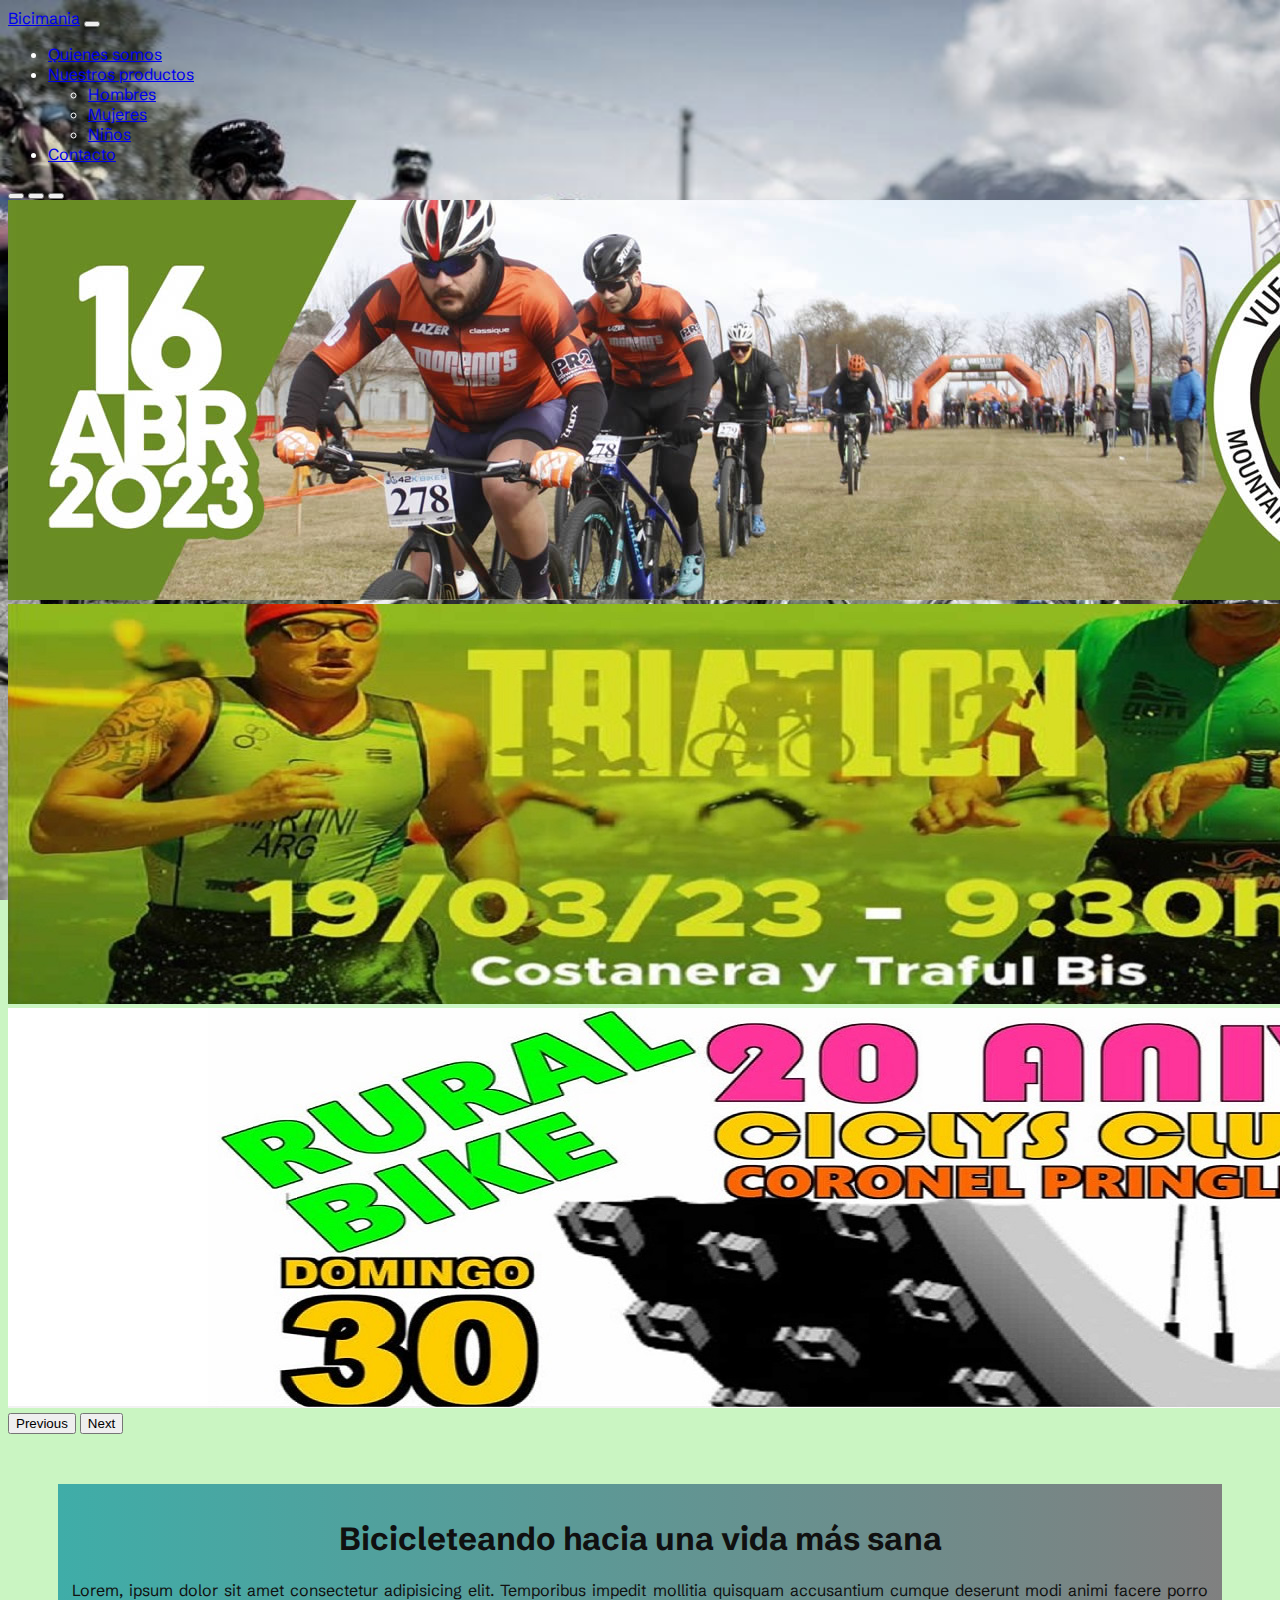
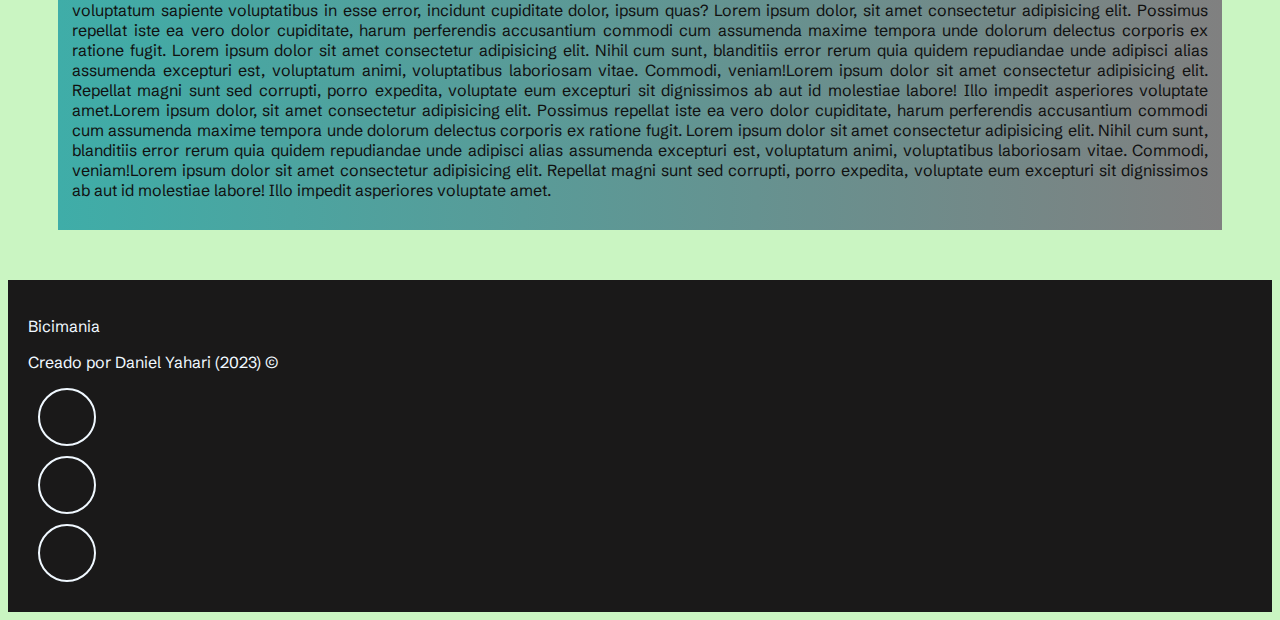
<file: index.html>
<!DOCTYPE html>
<html lang="en">
<head>
    <meta charset="UTF-8">
    <meta http-equiv="X-UA-Compatible" content="IE=edge">
    <meta name="viewport" content="width=device-width, initial-scale=1.0">
    <title>Bicimania</title>
    <!-- bootstrap -->
    <link href="https://cdn.jsdelivr.net/npm/bootstrap@5.3.0-alpha3/dist/css/bootstrap.min.css" rel="stylesheet" integrity="sha384-KK94CHFLLe+nY2dmCWGMq91rCGa5gtU4mk92HdvYe+M/SXH301p5ILy+dN9+nJOZ" crossorigin="anonymous">
    <link rel="stylesheet" type="text/css" href="style.css"/>
    <!-- line awesome -->
    <link rel="stylesheet" href="https://maxst.icons8.com/vue-static/landings/line-awesome/line-awesome/1.3.0/css/line-awesome.min.css">
    <!-- CSS -->
    <link rel="stylesheet" type="text/css" href="style.css"/>
    <!-- favicon -->
    <link rel="shortcut icon" href="/Imagenes/icono.png" type="image/x-icon">
    <!-- fonts -->
    <link rel="preconnect" href="https://fonts.googleapis.com">
    <link rel="preconnect" href="https://fonts.gstatic.com" crossorigin>
    <link href="https://fonts.googleapis.com/css2?family=Schibsted+Grotesk&display=swap" rel="stylesheet">
</head>
<body>
    <nav class="navbar navbar-expand-md bg-primary" data-bs-theme="dark">
        <div class="container-fluid">
          <a class="navbar-brand" href="/index.html">Bicimania</a>
          <button class="navbar-toggler" type="button" data-bs-toggle="collapse" data-bs-target="#navbarTogglerDemo02" aria-controls="navbarTogglerDemo02" aria-expanded="false" aria-label="Toggle navigation">
            <span class="navbar-toggler-icon"></span>
          </button>
          <div class="collapse navbar-collapse" id="navbarTogglerDemo02">
            <ul class="navbar-nav me-auto mb-2 mb-lg-0">
              <li class="nav-item">
                <a class="nav-link" href="/quienessomos.html">Quienes somos</a>
              </li>
              <li class="nav-item dropdown">
                <a class="nav-link dropdown-toggle" href="#" role="button" data-bs-toggle="dropdown" aria-expanded="false">
                  Nuestros productos
                </a>
                <ul class="dropdown-menu">
                  <li><a class="dropdown-item" href="/hombres.html">Hombres</a></li>
                  <li><a class="dropdown-item" href="/mujeres.html">Mujeres</a></li>
                  <li><a class="dropdown-item" href="/ninos.html">Niños</a></li>
                </ul>
              </li>
              <li class="nav-item">
                <a class="nav-link" href="/contacto.html">Contacto</a>
              </li>
            </ul>
            <div class="d-flex flex-wrap me-2">
              <a href="#" target="_blank" rel="noopener noreferrer"><i class="lab la-twitter"></i></a>
              <a href="#" target="_blank" rel="noopener noreferrer"><i class="lab la-facebook"></i></a>
              <a href="#" target="_blank" rel="noopener noreferrer"><i class="lab la-instagram"></i></a>
            </div>
            </div>
          </div>
          </div>
        <nav class="navbar bg-primary" data-bs-theme="dark">
            <!-- Navbar content -->
          </nav>
    </nav>
    <!-- Hero slider -->
      <div id="carouselExampleIndicators" class="carousel slide">
        <div class="carousel-indicators">
          <button type="button" data-bs-target="#carouselExampleIndicators" data-bs-slide-to="0" class="active" aria-current="true" aria-label="Slide 1"></button>
          <button type="button" data-bs-target="#carouselExampleIndicators" data-bs-slide-to="1" aria-label="Slide 2"></button>
          <button type="button" data-bs-target="#carouselExampleIndicators" data-bs-slide-to="2" aria-label="Slide 3"></button>
        </div>
        <div class="carousel-inner">
          <div class="carousel-item active">
            <a href="http://tandilbtt.com.ar/bosques-tandil/index.htm" target="_blank" rel="noopener noreferrer">
            <img src="/Imagenes/carrera.jpg" class="d-block w-100" alt="Carrera Tandil">
            </a>
          </div>
          <div class="carousel-item">
            <a href="http://www.codigoaventura.com.ar/carreras/MH_triatlon_sprint/ficha_tecnica.htm" target="_blank" rel="noopener noreferrer">
            <img src="/Imagenes/carrera2.jpg" class="d-block w-100" alt="Carrera Monte Hermoso">
             </a>
          </div>
          <div class="carousel-item">
            <a href="http://www.codigoaventura.com.ar/carreras/ciclys_rural-bike-cnel-pringles/ficha_tecnica.htm" target="_blank" rel="noopener noreferrer">
            <img src="/Imagenes/carrera3.jpg" class="d-block w-100" alt="Carrera Coronel Pringles">
            </a>
          </div>
        </div>
        <button class="carousel-control-prev" type="button" data-bs-target="#carouselExampleIndicators" data-bs-slide="prev">
          <span class="carousel-control-prev-icon" aria-hidden="true"></span>
          <span class="visually-hidden">Previous</span>
        </button>
        <button class="carousel-control-next" type="button" data-bs-target="#carouselExampleIndicators" data-bs-slide="next">
          <span class="carousel-control-next-icon" aria-hidden="true"></span>
          <span class="visually-hidden">Next</span>
        </button>
      </div>

      <!-- articulo -->
      <section class="container-sm" id="fondo">
        <article id="info1">
          <h1>Bicicleteando hacia una vida más sana</h1>
          <p> Lorem, ipsum dolor sit amet consectetur adipisicing elit. Temporibus impedit mollitia quisquam accusantium cumque deserunt modi animi facere porro voluptatum sapiente voluptatibus in esse error, incidunt cupiditate dolor, ipsum quas? Lorem ipsum dolor, sit amet consectetur adipisicing elit. Possimus repellat iste ea vero dolor cupiditate, harum perferendis accusantium commodi cum assumenda maxime tempora unde dolorum delectus corporis ex ratione fugit. Lorem ipsum dolor sit amet consectetur adipisicing elit. Nihil cum sunt, blanditiis error rerum quia quidem repudiandae unde adipisci alias assumenda excepturi est, voluptatum animi, voluptatibus laboriosam vitae. Commodi, veniam!Lorem ipsum dolor sit amet consectetur adipisicing elit. Repellat magni sunt sed corrupti, porro expedita, voluptate eum excepturi sit dignissimos ab aut id molestiae labore! Illo impedit asperiores voluptate amet.Lorem ipsum dolor, sit amet consectetur adipisicing elit. Possimus repellat iste ea vero dolor cupiditate, harum perferendis accusantium commodi cum assumenda maxime tempora unde dolorum delectus corporis ex ratione fugit. Lorem ipsum dolor sit amet consectetur adipisicing elit. Nihil cum sunt, blanditiis error rerum quia quidem repudiandae unde adipisci alias assumenda excepturi est, voluptatum animi, voluptatibus laboriosam vitae. Commodi, veniam!Lorem ipsum dolor sit amet consectetur adipisicing elit. Repellat magni sunt sed corrupti, porro expedita, voluptate eum excepturi sit dignissimos ab aut id molestiae labore! Illo impedit asperiores voluptate amet.</p>
        </article>
      </section>

      <!-- footer -->
      <footer id="black" class="d-flex flex-column align-items-center justify-content-center">
        <p>Bicimania</p>
        <p>Creado por Daniel Yahari (2023) &#169;</p>
        <div class="d-flex flex-wrap">
        <a href="#" target="_blank" rel="noopener noreferrer"><i class="lab la-twitter"></i></a>
        <a href="#" target="_blank" rel="noopener noreferrer"><i class="lab la-facebook"></i></a>
        <a href="#" target="_blank" rel="noopener noreferrer"><i class="lab la-instagram"></i></a>
        </div>
      </footer>
      <script src="https://cdn.jsdelivr.net/npm/bootstrap@5.3.0-alpha3/dist/js/bootstrap.bundle.min.js" integrity="sha384-ENjdO4Dr2bkBIFxQpeoTz1HIcje39Wm4jDKdf19U8gI4ddQ3GYNS7NTKfAdVQSZe" crossorigin="anonymous"></script>
    
</body>
</html>
</file>
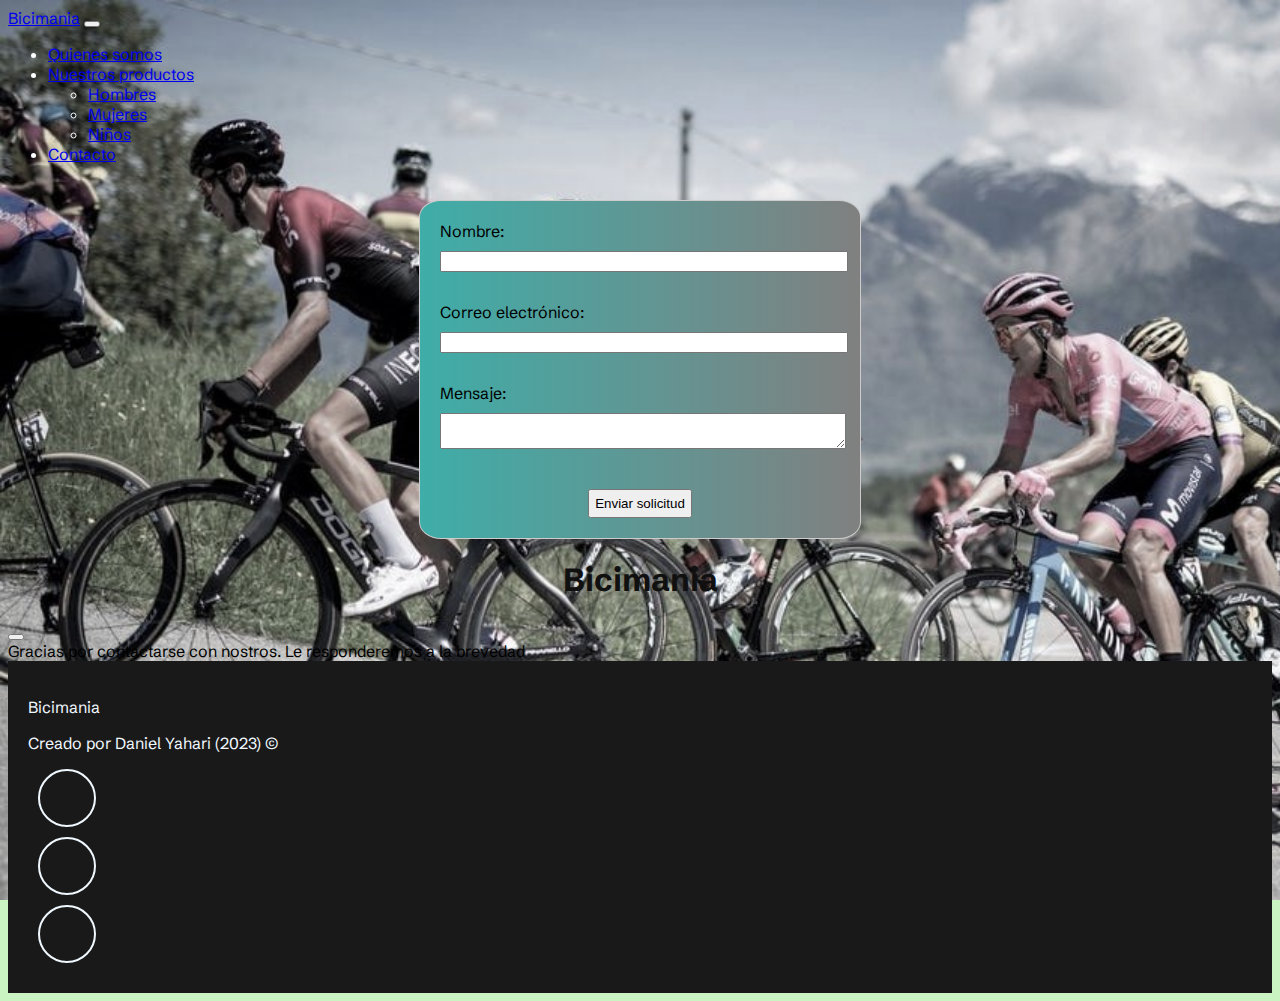
<file: contacto.html>
<!DOCTYPE html>
<html lang="en">
<head>
    <meta charset="UTF-8">
    <meta http-equiv="X-UA-Compatible" content="IE=edge">
    <meta name="viewport" content="width=device-width, initial-scale=1.0">
    <title>Bicimania</title>
    <!-- bootstrap -->
    <link href="https://cdn.jsdelivr.net/npm/bootstrap@5.3.0-alpha3/dist/css/bootstrap.min.css" rel="stylesheet" integrity="sha384-KK94CHFLLe+nY2dmCWGMq91rCGa5gtU4mk92HdvYe+M/SXH301p5ILy+dN9+nJOZ" crossorigin="anonymous">
    <link rel="stylesheet" type="text/css" href="style.css"/>
    <!-- line awesome -->
    <link rel="stylesheet" href="https://maxst.icons8.com/vue-static/landings/line-awesome/line-awesome/1.3.0/css/line-awesome.min.css">
    <!-- CSS -->
    <link rel="stylesheet" type="text/css" href="style.css"/>
    <!-- favicon -->
    <link rel="shortcut icon" href="/Imagenes/icono.png" type="image/x-icon">
    <!-- fonts -->
    <link rel="preconnect" href="https://fonts.googleapis.com">
    <link rel="preconnect" href="https://fonts.gstatic.com" crossorigin>
    <link href="https://fonts.googleapis.com/css2?family=Schibsted+Grotesk&display=swap" rel="stylesheet">
</head>
<body>
    <nav class="navbar navbar-expand-md bg-primary" data-bs-theme="dark">
        <div class="container-fluid">
          <a class="navbar-brand" href="/index.html">Bicimania</a>
          <button class="navbar-toggler" type="button" data-bs-toggle="collapse" data-bs-target="#navbarTogglerDemo02" aria-controls="navbarTogglerDemo02" aria-expanded="false" aria-label="Toggle navigation">
            <span class="navbar-toggler-icon"></span>
          </button>
          <div class="collapse navbar-collapse" id="navbarTogglerDemo02">
            <ul class="navbar-nav me-auto mb-2 mb-lg-0">
              <li class="nav-item">
                <a class="nav-link" href="/quienessomos.html">Quienes somos</a>
              </li>
              <li class="nav-item dropdown">
                <a class="nav-link dropdown-toggle" href="#" role="button" data-bs-toggle="dropdown" aria-expanded="false">
                  Nuestros productos
                </a>
                <ul class="dropdown-menu">
                  <li><a class="dropdown-item" href="/hombres.html">Hombres</a></li>
                  <li><a class="dropdown-item" href="/mujeres.html">Mujeres</a></li>
                  <li><a class="dropdown-item" href="/ninos.html">Niños</a></li>
                </ul>
              </li>
              <li class="nav-item">
                <a class="nav-link" href="/contacto.html">Contacto</a>
              </li>
            </ul>
            <div class="d-flex flex-wrap me-2">
              <a href="#" target="_blank" rel="noopener noreferrer"><i class="lab la-twitter"></i></a>
              <a href="#" target="_blank" rel="noopener noreferrer"><i class="lab la-facebook"></i></a>
              <a href="#" target="_blank" rel="noopener noreferrer"><i class="lab la-instagram"></i></a>
            </div>
          </div>
        </div>
        <nav class="navbar bg-primary" data-bs-theme="dark">
            <!-- Navbar content -->
        </nav>
    </nav>

    <!-- formulario -->
    <form>
        <label for="nombre">Nombre:</label>
        <input type="text" name="nombre" id="nombre"><br>
        
        <label for="correo">Correo electrónico:</label>
        <input type="email" name="correo" id="correo"><br>
        
        <label for="mensaje">Mensaje:</label>
        <textarea name="mensaje" id="mensaje"></textarea><br>
        
        <input type="submit" value="Enviar solicitud" class="btn btn-primary" data-bs-toggle="modal" data-bs-target="#staticBackdrop">
    </form>
    <!-- Modal -->
      <div class="modal fade" id="staticBackdrop" data-bs-backdrop="static" data-bs-keyboard="false" tabindex="-1" aria-labelledby="staticBackdropLabel" aria-hidden="true">
        <div class="modal-dialog">
          <div class="modal-content">
            <div class="modal-header">
              <h1 class="modal-title fs-5" id="staticBackdropLabel">Bicimania</h1>
              <button type="button" class="btn-close" data-bs-dismiss="modal" aria-label="Close"></button>
            </div>
            <div class="modal-body">
              Gracias por contactarse con nostros. Le responderemos a la brevedad
            </div>
            <div class="modal-footer">
            </div>
          </div>
        </div>
      </div>
      
      
    
      <!-- footer -->
      <footer id="black" class="d-flex flex-column align-items-center justify-content-center">
        <p>Bicimania</p>
        <p>Creado por Daniel Yahari (2023) &#169;</p>
        <div class="d-flex flex-wrap">
        <a href="#" target="_blank" rel="noopener noreferrer"><i class="lab la-twitter"></i></a>
        <a href="#" target="_blank" rel="noopener noreferrer"><i class="lab la-facebook"></i></a>
        <a href="#" target="_blank" rel="noopener noreferrer"><i class="lab la-instagram"></i></a>
         </div>
      </footer>
    <script src="script.js"></script>
    <script src="https://cdn.jsdelivr.net/npm/bootstrap@5.3.0-alpha3/dist/js/bootstrap.bundle.min.js" integrity="sha384-ENjdO4Dr2bkBIFxQpeoTz1HIcje39Wm4jDKdf19U8gI4ddQ3GYNS7NTKfAdVQSZe" crossorigin="anonymous"></script>
</body>
</html>
</file>
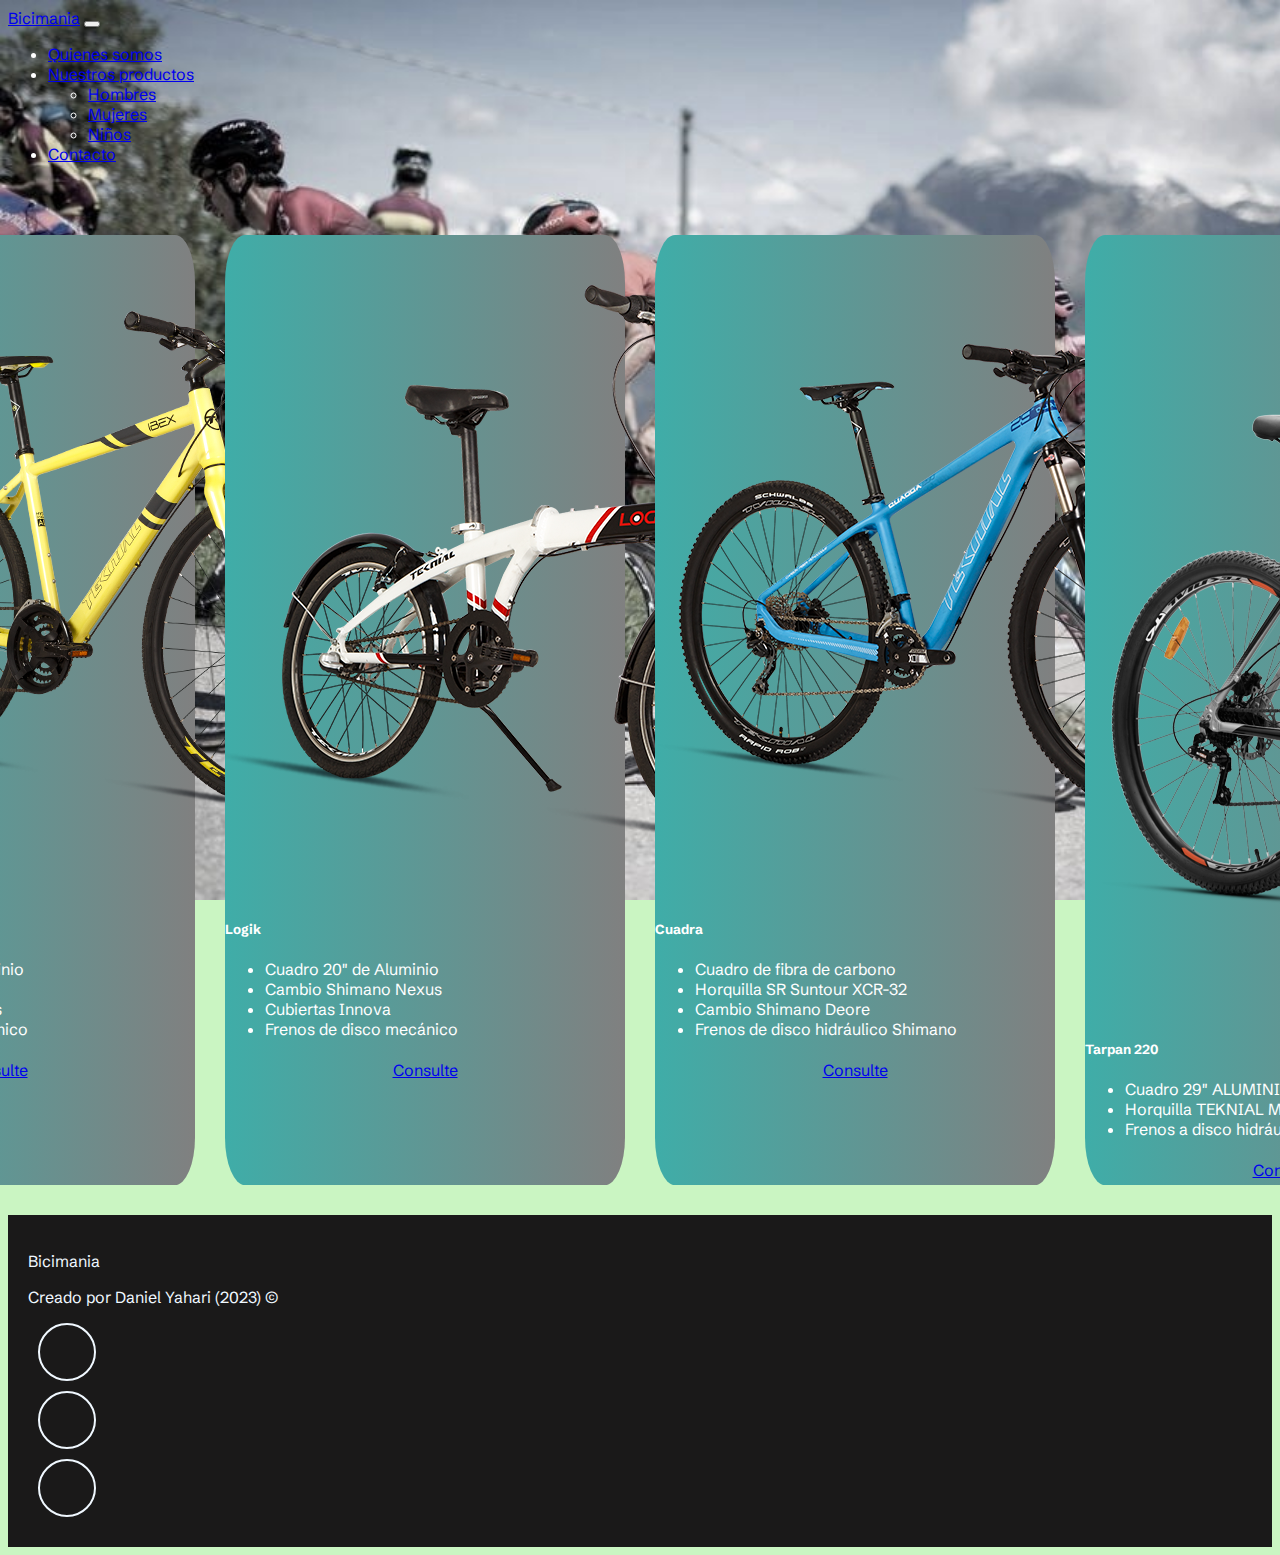
<file: hombres.html>
<!DOCTYPE html>
<html lang="en">
<head>
    <meta charset="UTF-8">
    <meta http-equiv="X-UA-Compatible" content="IE=edge">
    <meta name="viewport" content="width=device-width, initial-scale=1.0">
    <title>Bicimania</title>
    <!-- bootstrap -->
    <link href="https://cdn.jsdelivr.net/npm/bootstrap@5.3.0-alpha3/dist/css/bootstrap.min.css" rel="stylesheet" integrity="sha384-KK94CHFLLe+nY2dmCWGMq91rCGa5gtU4mk92HdvYe+M/SXH301p5ILy+dN9+nJOZ" crossorigin="anonymous">
    <link rel="stylesheet" type="text/css" href="style.css"/>
    <!-- line awesome -->
    <link rel="stylesheet" href="https://maxst.icons8.com/vue-static/landings/line-awesome/line-awesome/1.3.0/css/line-awesome.min.css">
    <!-- CSS -->
    <link rel="stylesheet" type="text/css" href="style.css"/>
    <!-- favicon -->
    <link rel="shortcut icon" href="/Imagenes/icono.png" type="image/x-icon">
    <!-- fonts -->
    <link rel="preconnect" href="https://fonts.googleapis.com">
    <link rel="preconnect" href="https://fonts.gstatic.com" crossorigin>
    <link href="https://fonts.googleapis.com/css2?family=Schibsted+Grotesk&display=swap" rel="stylesheet">
</head>
<body>
    <nav class="navbar navbar-expand-md bg-primary" data-bs-theme="dark">
        <div class="container-fluid">
          <a class="navbar-brand" href="/index.html">Bicimania</a>
          <button class="navbar-toggler" type="button" data-bs-toggle="collapse" data-bs-target="#navbarTogglerDemo02" aria-controls="navbarTogglerDemo02" aria-expanded="false" aria-label="Toggle navigation">
            <span class="navbar-toggler-icon"></span>
          </button>
          <div class="collapse navbar-collapse" id="navbarTogglerDemo02">
            <ul class="navbar-nav me-auto mb-2 mb-lg-0">
              <li class="nav-item">
                <a class="nav-link" href="/quienessomos.html">Quienes somos</a>
              </li>
              <li class="nav-item dropdown">
                <a class="nav-link dropdown-toggle" href="#" role="button" data-bs-toggle="dropdown" aria-expanded="false">
                  Nuestros productos
                </a>
                <ul class="dropdown-menu">
                  <li><a class="dropdown-item" href="/hombres.html">Hombres</a></li>
                  <li><a class="dropdown-item" href="/mujeres.html">Mujeres</a></li>
                  <li><a class="dropdown-item" href="/ninos.html">Niños</a></li>
                </ul>
              </li>
              <li class="nav-item">
                <a class="nav-link" href="/contacto.html">Contacto</a>
              </li>
            </ul>
            <div class="d-flex flex-wrap me-2">
              <a href="#" target="_blank" rel="noopener noreferrer"><i class="lab la-twitter"></i></a>
              <a href="#" target="_blank" rel="noopener noreferrer"><i class="lab la-facebook"></i></a>
              <a href="#" target="_blank" rel="noopener noreferrer"><i class="lab la-instagram"></i></a>
            </div>
          </div>
        </div>
        <nav class="navbar bg-primary" data-bs-theme="dark">
            <!-- Navbar content -->
          </nav>
      </nav>
      <!-- bicis -->
      <div class="container text-start">
        <div class="row">
            <div class="card" style="width: 25rem;">
                <img src="/Imagenes/ibex.png" class="card-img-top" alt="bicicleta amarilla adulto">
                <div class="card-body">
                  <h5 class="card-title text-center">Ibex</h5>
                  <ul>
                    <li>Cuadro 700C de Aluminio</li>
                    <li>Horquilla LightWeight</li>
                    <li>Cambio Shimano Altus</li>
                    <li>Frenos de disco mecánico</li>
                  </ul>
                  <a href="/presupuesto.html" class="btn btn-primary">Consulte</a>
                </div>
              </div>
              <div class="card" style="width: 25rem;">
                <img src="/Imagenes/logik.png" class="card-img-top" alt="bicicleta blanca">
                <div class="card-body">
                  <h5 class="card-title text-center">Logik</h5>
                  <ul>
                    <li>Cuadro 20″ de Aluminio</li>
                    <li>Cambio Shimano Nexus</li>
                    <li>Cubiertas Innova</li>
                    <li>Frenos de disco mecánico</li>
                    </ul>
                  <a href="/presupuesto.html" class="btn btn-primary">Consulte</a>
                </div>
              </div>
              
                <div class="card" style="width: 25rem;">
                    <img src="/Imagenes/cuadra.png" class="card-img-top" alt="bicicleta modelo Cuadra">
                    <div class="card-body">
                      <h5 class="card-title text-center">Cuadra</h5>
                      <ul>
                        <li>Cuadro de fibra de carbono</li>
                        <li>Horquilla SR Suntour XCR-32</li>
                        <li>Cambio Shimano Deore</li>
                        <li>Frenos de disco hidráulico Shimano</li>
                      </ul>
                      <a href="/presupuesto.html" class="btn btn-primary">Consulte</a>
                    </div>
                  </div>
                  <div class="card" style="width: 25rem;">
                    <img src="/Imagenes/tarpan.png" class="card-img-top" alt="bicicleta Tarpan 220">
                    <div class="card-body">
                      <h5 class="card-title text-center">Tarpan 220</h5>
                      <ul>
                        <li>Cuadro 29″ ALUMINIO 6061 MTB</li>
                        <li>Horquilla TEKNIAL MJ-350 CON BLOQUEO</li>
                        <li>Frenos a disco hidráulico
                        </li>
                        </ul>
                      <a href="/presupuesto.html" class="btn btn-primary">Consulte</a>
                    </div>
                  </div>
            </div>
         </div>

    <!-- footer -->
    <footer id="black" class="d-flex flex-column align-items-center justify-content-center">
      <p>Bicimania</p>
      <p>Creado por Daniel Yahari (2023) &#169;</p>
      <div class="d-flex flex-wrap">
      <a href="#" target="_blank" rel="noopener noreferrer"><i class="lab la-twitter"></i></a>
      <a href="#" target="_blank" rel="noopener noreferrer"><i class="lab la-facebook"></i></a>
      <a href="#" target="_blank" rel="noopener noreferrer"><i class="lab la-instagram"></i></a>
      </div>
    </footer>
      <script src="https://cdn.jsdelivr.net/npm/bootstrap@5.3.0-alpha3/dist/js/bootstrap.bundle.min.js" integrity="sha384-ENjdO4Dr2bkBIFxQpeoTz1HIcje39Wm4jDKdf19U8gI4ddQ3GYNS7NTKfAdVQSZe" crossorigin="anonymous"></script>
    
</body>
</html>
</file>
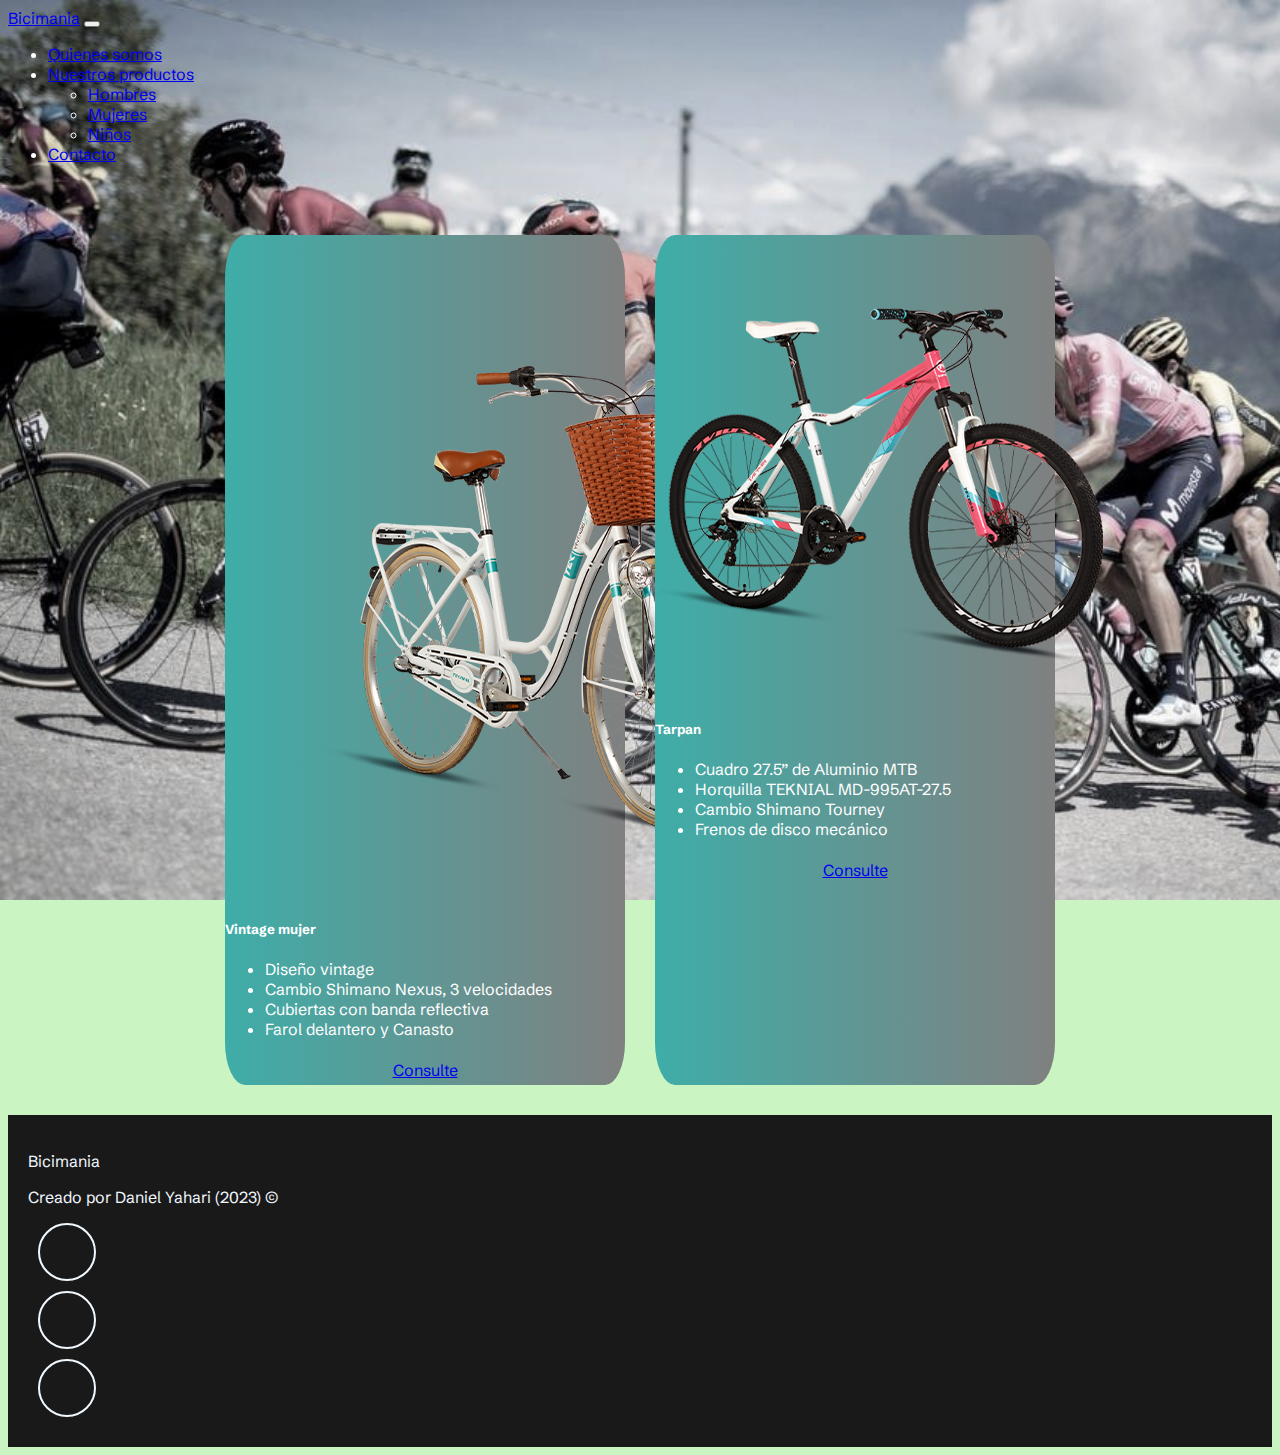
<file: mujeres.html>
<!DOCTYPE html>
<html lang="en">
<head>
    <meta charset="UTF-8">
    <meta http-equiv="X-UA-Compatible" content="IE=edge">
    <meta name="viewport" content="width=device-width, initial-scale=1.0">
    <title>Bicimania</title>
    <!-- bootstrap -->
    <link href="https://cdn.jsdelivr.net/npm/bootstrap@5.3.0-alpha3/dist/css/bootstrap.min.css" rel="stylesheet" integrity="sha384-KK94CHFLLe+nY2dmCWGMq91rCGa5gtU4mk92HdvYe+M/SXH301p5ILy+dN9+nJOZ" crossorigin="anonymous">
    <link rel="stylesheet" type="text/css" href="style.css"/>
    <!-- line awesome -->
    <link rel="stylesheet" href="https://maxst.icons8.com/vue-static/landings/line-awesome/line-awesome/1.3.0/css/line-awesome.min.css">
    <!-- CSS -->
    <link rel="stylesheet" type="text/css" href="style.css"/>
    <!-- favicon -->
    <link rel="shortcut icon" href="/Imagenes/icono.png" type="image/x-icon">
    <!-- fonts -->
    <link rel="preconnect" href="https://fonts.googleapis.com">
    <link rel="preconnect" href="https://fonts.gstatic.com" crossorigin>
    <link href="https://fonts.googleapis.com/css2?family=Schibsted+Grotesk&display=swap" rel="stylesheet">
</head>
<body>
    <nav class="navbar navbar-expand-md bg-primary" data-bs-theme="dark">
        <div class="container-fluid">
          <a class="navbar-brand" href="/index.html">Bicimania</a>
          <button class="navbar-toggler" type="button" data-bs-toggle="collapse" data-bs-target="#navbarTogglerDemo02" aria-controls="navbarTogglerDemo02" aria-expanded="false" aria-label="Toggle navigation">
            <span class="navbar-toggler-icon"></span>
          </button>
          <div class="collapse navbar-collapse" id="navbarTogglerDemo02">
            <ul class="navbar-nav me-auto mb-2 mb-lg-0">
              <li class="nav-item">
                <a class="nav-link" href="/quienessomos.html">Quienes somos</a>
              </li>
              <li class="nav-item dropdown">
                <a class="nav-link dropdown-toggle" href="#" role="button" data-bs-toggle="dropdown" aria-expanded="false">
                  Nuestros productos
                </a>
                <ul class="dropdown-menu">
                  <li><a class="dropdown-item" href="/hombres.html">Hombres</a></li>
                  <li><a class="dropdown-item" href="/mujeres.html">Mujeres</a></li>
                  <li><a class="dropdown-item" href="/ninos.html">Niños</a></li>
                </ul>
              </li>
              <li class="nav-item">
                <a class="nav-link" href="/contacto.html">Contacto</a>
              </li>
            </ul>
            <div class="d-flex flex-wrap me-2">
              <a href="#" target="_blank" rel="noopener noreferrer"><i class="lab la-twitter"></i></a>
              <a href="#" target="_blank" rel="noopener noreferrer"><i class="lab la-facebook"></i></a>
              <a href="#" target="_blank" rel="noopener noreferrer"><i class="lab la-instagram"></i></a>
            </div>
          </div>
        </div>
        <nav class="navbar bg-primary" data-bs-theme="dark">
            <!-- Navbar content -->
        </nav>
    </nav>
    <!-- bicis -->
      <div class="container text-start">
        <div class="row">
            <div class="card" style="width: 25rem;">
                <img src="/Imagenes/vintage lady.png" class="card-img-top" alt="bicicleta vintage mujer">
                <div class="card-body">
                  <h5 class="card-title text-center">Vintage mujer</h5>
                  <ul>
                    <li>Diseño vintage</li>
                    <li>Cambio Shimano Nexus, 3 velocidades</li>
                    <li>Cubiertas con banda reflectiva</li>
                    <li>Farol delantero y Canasto</li>
                  </ul>
                  <a href="/presupuesto.html" class="btn btn-primary">Consulte</a>
                </div>
              </div>
             
              
               
              <div class="card" style="width: 25rem;">
                <img src="/Imagenes/mujer.png" class="card-img-top" alt="bicicleta montaña mujer">

                <div class="card-body">
                  <h5 class="card-title text-center">Tarpan</h5>
                  <ul>
                    <li>Cuadro 27.5” de Aluminio MTB</li>
                    <li>Horquilla TEKNIAL MD-995AT-27.5</li>
                    <li>Cambio Shimano Tourney</li>
                    <li>Frenos de disco mecánico</li>
                    </ul>
                  <a href="/presupuesto.html" class="btn btn-primary">Consulte</a>
                </div>
              </div>
        </div>
      
        </div>
      </div>
  <!-- footer -->
  <footer id="black" class="d-flex flex-column align-items-center justify-content-center">
    <p>Bicimania</p>
    <p>Creado por Daniel Yahari (2023) &#169;</p>
    <div class="d-flex flex-wrap">
    <a href="#" target="_blank" rel="noopener noreferrer"><i class="lab la-twitter"></i></a>
    <a href="#" target="_blank" rel="noopener noreferrer"><i class="lab la-facebook"></i></a>
    <a href="#" target="_blank" rel="noopener noreferrer"><i class="lab la-instagram"></i></a>
    </div>
  </footer>
  <script src="https://cdn.jsdelivr.net/npm/bootstrap@5.3.0-alpha3/dist/js/bootstrap.bundle.min.js" integrity="sha384-ENjdO4Dr2bkBIFxQpeoTz1HIcje39Wm4jDKdf19U8gI4ddQ3GYNS7NTKfAdVQSZe" crossorigin="anonymous"></script>
    
</body>
</html>
</file>
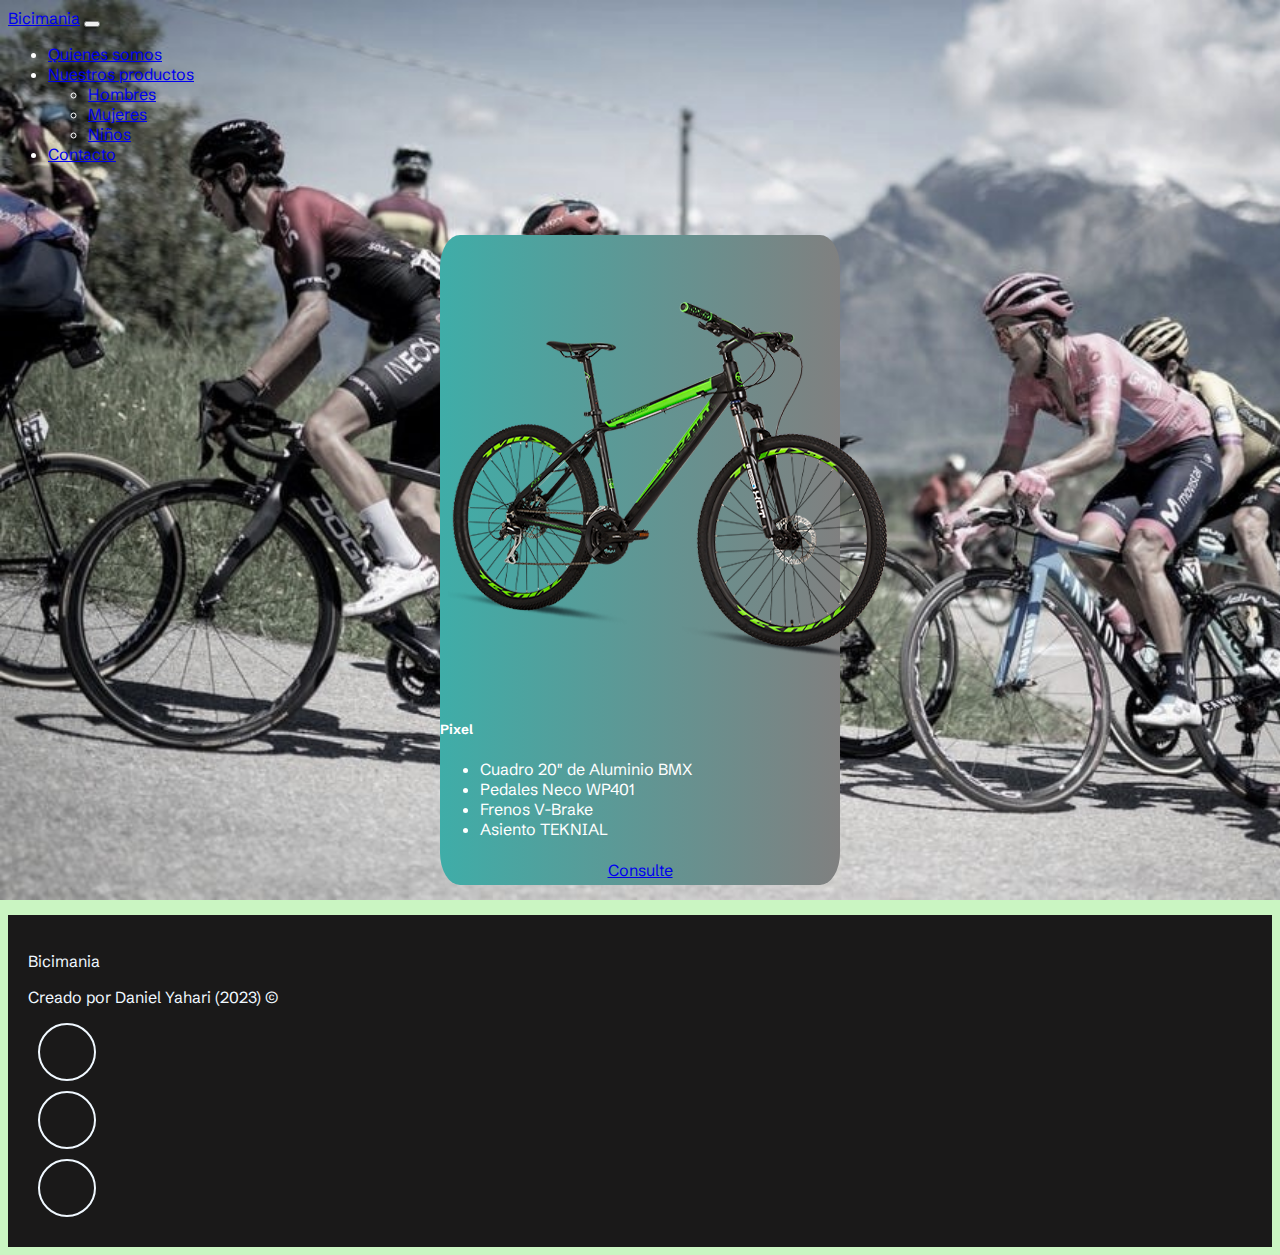
<file: ninos.html>
<!DOCTYPE html>
<html lang="en">
<head>
    <meta charset="UTF-8">
    <meta http-equiv="X-UA-Compatible" content="IE=edge">
    <meta name="viewport" content="width=device-width, initial-scale=1.0">
    <title>Bicimania</title>
    <!-- bootstrap -->
    <link href="https://cdn.jsdelivr.net/npm/bootstrap@5.3.0-alpha3/dist/css/bootstrap.min.css" rel="stylesheet" integrity="sha384-KK94CHFLLe+nY2dmCWGMq91rCGa5gtU4mk92HdvYe+M/SXH301p5ILy+dN9+nJOZ" crossorigin="anonymous">
    <link rel="stylesheet" type="text/css" href="style.css"/>
    <!-- line awesome -->
    <link rel="stylesheet" href="https://maxst.icons8.com/vue-static/landings/line-awesome/line-awesome/1.3.0/css/line-awesome.min.css">
    <!-- CSS -->
    <link rel="stylesheet" type="text/css" href="style.css"/>
    <!-- favicon -->
    <link rel="shortcut icon" href="/Imagenes/icono.png" type="image/x-icon">
    <!-- fonts -->
    <link rel="preconnect" href="https://fonts.googleapis.com">
    <link rel="preconnect" href="https://fonts.gstatic.com" crossorigin>
    <link href="https://fonts.googleapis.com/css2?family=Schibsted+Grotesk&display=swap" rel="stylesheet">
</head>
<body>
    <nav class="navbar navbar-expand-md bg-primary" data-bs-theme="dark">
        <div class="container-fluid">
          <a class="navbar-brand" href="/index.html">Bicimania</a>
          <button class="navbar-toggler" type="button" data-bs-toggle="collapse" data-bs-target="#navbarTogglerDemo02" aria-controls="navbarTogglerDemo02" aria-expanded="false" aria-label="Toggle navigation">
            <span class="navbar-toggler-icon"></span>
          </button>
          <div class="collapse navbar-collapse" id="navbarTogglerDemo02">
            <ul class="navbar-nav me-auto mb-2 mb-lg-0">
              <li class="nav-item">
                <a class="nav-link" href="/quienessomos.html">Quienes somos</a>
              </li>
              <li class="nav-item dropdown">
                <a class="nav-link dropdown-toggle" href="#" role="button" data-bs-toggle="dropdown" aria-expanded="false">
                  Nuestros productos
                </a>
                <ul class="dropdown-menu">
                  <li><a class="dropdown-item" href="/hombres.html">Hombres</a></li>
                  <li><a class="dropdown-item" href="#">Mujeres</a></li>
                  <li><a class="dropdown-item" href="#">Niños</a></li>
                </ul>
              </li>
              <li class="nav-item">
                <a class="nav-link" href="/contacto.html">Contacto</a>
              </li>
            </ul>
            <div class="d-flex flex-wrap me-2">
              <a href="#" target="_blank" rel="noopener noreferrer"><i class="lab la-twitter"></i></a>
              <a href="#" target="_blank" rel="noopener noreferrer"><i class="lab la-facebook"></i></a>
              <a href="#" target="_blank" rel="noopener noreferrer"><i class="lab la-instagram"></i></a>
            </div>
          </div>
        </div>
        <nav class="navbar bg-primary" data-bs-theme="dark">
            <!-- Navbar content -->
        </nav>
    </nav>
    <!-- bicis -->
      <div class="container text-start">
        <div class="row">
            <div class="card" style="width: 25rem;">
                <img src="/Imagenes/chicos.png" class="card-img-top" alt="Bicicleta de niño">
                <div class="card-body">
                  <h5 class="card-title text-center">Pixel</h5>
                  <ul>
                    <li>Cuadro 20″ de Aluminio BMX</li>
                    <li>Pedales Neco WP401</li>
                    <li>Frenos V-Brake</li>
                    <li>Asiento TEKNIAL</li>
                  </ul>
                  <a href="/presupuesto.html" class="btn btn-primary">Consulte</a>
                </div>
              </div>
              
               
          </div>
      </div>
 
  <!-- footer -->
  <footer id="black" class="d-flex flex-column align-items-center justify-content-center">
    <p>Bicimania</p>
    <p>Creado por Daniel Yahari (2023) &#169;</p>
    <div class="d-flex flex-wrap">
    <a href="#" target="_blank" rel="noopener noreferrer"><i class="lab la-twitter"></i></a>
    <a href="#" target="_blank" rel="noopener noreferrer"><i class="lab la-facebook"></i></a>
    <a href="#" target="_blank" rel="noopener noreferrer"><i class="lab la-instagram"></i></a>
  </div>
  </footer>
      <script src="https://cdn.jsdelivr.net/npm/bootstrap@5.3.0-alpha3/dist/js/bootstrap.bundle.min.js" integrity="sha384-ENjdO4Dr2bkBIFxQpeoTz1HIcje39Wm4jDKdf19U8gI4ddQ3GYNS7NTKfAdVQSZe" crossorigin="anonymous"></script>
    
</body>
</html>
</file>
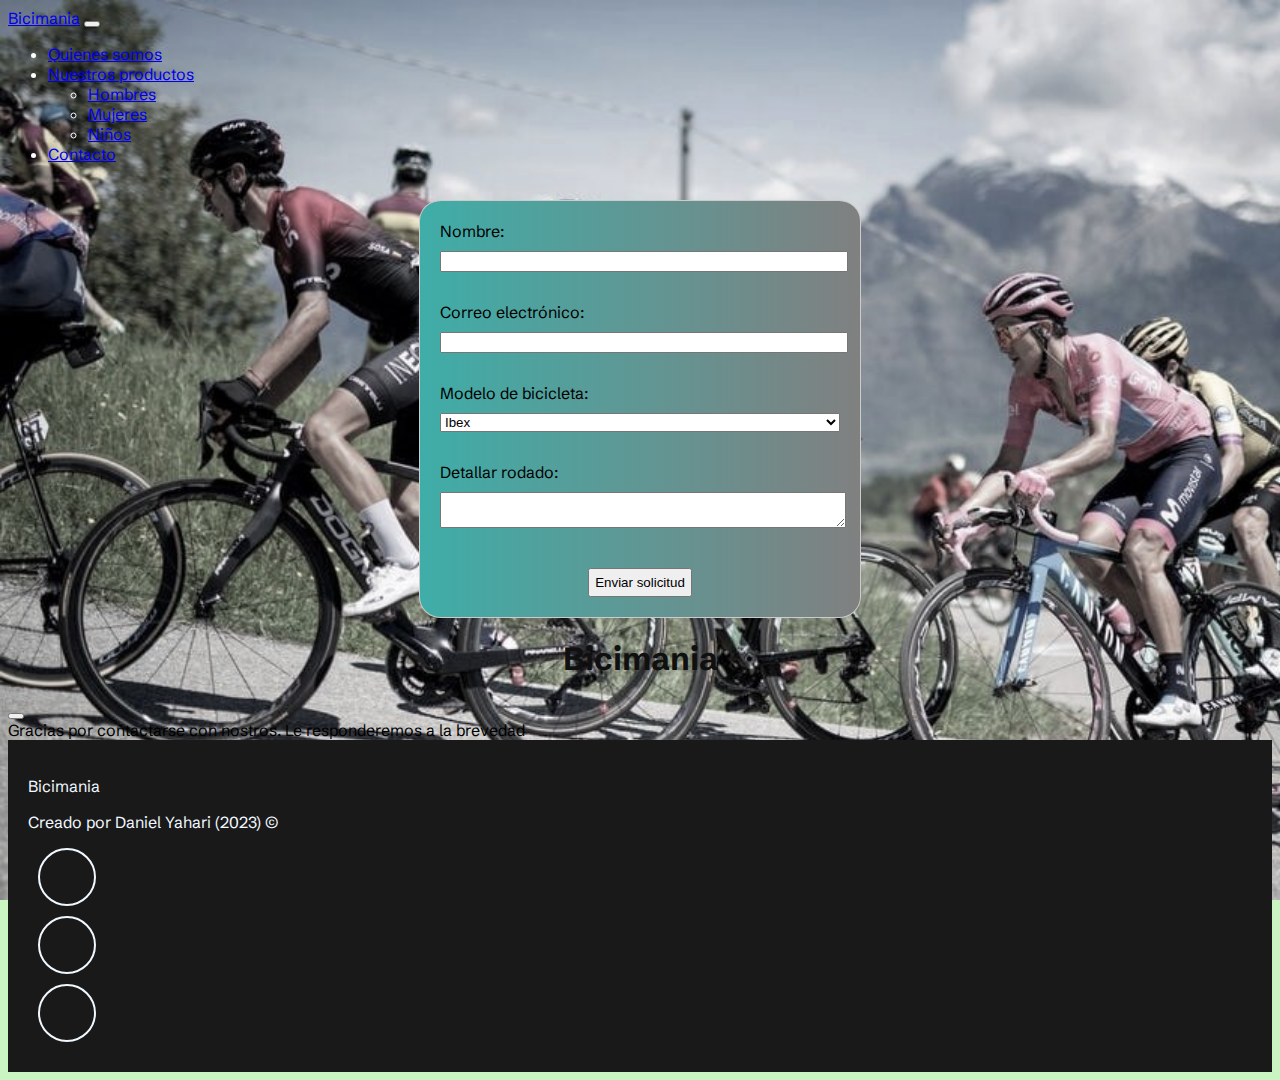
<file: presupuesto.html>
<!DOCTYPE html>
<html lang="en">
<head>
    <meta charset="UTF-8">
    <meta http-equiv="X-UA-Compatible" content="IE=edge">
    <meta name="viewport" content="width=device-width, initial-scale=1.0">
    <title>Bicimania</title>
    <!-- bootstrap -->
    <link href="https://cdn.jsdelivr.net/npm/bootstrap@5.3.0-alpha3/dist/css/bootstrap.min.css" rel="stylesheet" integrity="sha384-KK94CHFLLe+nY2dmCWGMq91rCGa5gtU4mk92HdvYe+M/SXH301p5ILy+dN9+nJOZ" crossorigin="anonymous">
    <link rel="stylesheet" type="text/css" href="style.css"/>
    <!-- line awesome -->
    <link rel="stylesheet" href="https://maxst.icons8.com/vue-static/landings/line-awesome/line-awesome/1.3.0/css/line-awesome.min.css">
    <!-- CSS -->
    <link rel="stylesheet" type="text/css" href="style.css"/>
    <!-- favicon -->
    <link rel="shortcut icon" href="/Imagenes/icono.png" type="image/x-icon">
    <!-- fonts -->
    <link rel="preconnect" href="https://fonts.googleapis.com">
    <link rel="preconnect" href="https://fonts.gstatic.com" crossorigin>
    <link href="https://fonts.googleapis.com/css2?family=Schibsted+Grotesk&display=swap" rel="stylesheet">
</head>
<body>
    <nav class="navbar navbar-expand-md bg-primary" data-bs-theme="dark">
        <div class="container-fluid">
          <a class="navbar-brand" href="/index.html">Bicimania</a>
          <button class="navbar-toggler" type="button" data-bs-toggle="collapse" data-bs-target="#navbarTogglerDemo02" aria-controls="navbarTogglerDemo02" aria-expanded="false" aria-label="Toggle navigation">
            <span class="navbar-toggler-icon"></span>
          </button>
          <div class="collapse navbar-collapse" id="navbarTogglerDemo02">
            <ul class="navbar-nav me-auto mb-2 mb-lg-0">
              <li class="nav-item">
                <a class="nav-link" href="/quienessomos.html">Quienes somos</a>
              </li>
              <li class="nav-item dropdown">
                <a class="nav-link dropdown-toggle" href="#" role="button" data-bs-toggle="dropdown" aria-expanded="false">
                  Nuestros productos
                </a>
                <ul class="dropdown-menu">
                  <li><a class="dropdown-item" href="/hombres.html">Hombres</a></li>
                  <li><a class="dropdown-item" href="/mujeres.html">Mujeres</a></li>
                  <li><a class="dropdown-item" href="/ninos.html">Niños</a></li>
                </ul>
              </li>
              <li class="nav-item">
                <a class="nav-link" href="/contacto.html">Contacto</a>
              </li>
            </ul>
            <div class="d-flex flex-wrap me-2">
              <a href="#" target="_blank" rel="noopener noreferrer"><i class="lab la-twitter"></i></a>
              <a href="#" target="_blank" rel="noopener noreferrer"><i class="lab la-facebook"></i></a>
              <a href="#" target="_blank" rel="noopener noreferrer"><i class="lab la-instagram"></i></a>
            </div>
          </div>
        </div>
        <nav class="navbar bg-primary" data-bs-theme="dark">
            <!-- Navbar content -->
        </nav>
    </nav>

    <!-- formulario -->
    <form>
        <label for="nombre">Nombre:</label>
        <input type="text" name="nombre" id="nombre"><br>
        
        <label for="correo">Correo electrónico:</label>
        <input type="email" name="correo" id="correo"><br>
        
        <label for="modelo">Modelo de bicicleta:</label>
        <select name="modelo" id="modelo">
          <option value="montana">Ibex</option>
          <option value="ruta">Logic</option>
          <option value="ruta2">Cuadra</option>
          <option value="ruta3">Tarpan 220</option>
          <option value="urbana">Vintage mujer</option>
          <option value="urbana2">Tarpan</option>
          <option value="nino">Niño</option>
        </select><br>
        
        <label for="mensaje">Detallar rodado:</label>
        <textarea name="mensaje" id="mensaje"></textarea><br>
        
        <input type="submit" value="Enviar solicitud" class="btn btn-primary" data-bs-toggle="modal" data-bs-target="#staticBackdrop">
    </form>
      <!-- modal -->
      <!-- Button trigger modal -->


<!-- Modal -->
<div class="modal fade" id="staticBackdrop" data-bs-backdrop="static" data-bs-keyboard="false" tabindex="-1" aria-labelledby="staticBackdropLabel" aria-hidden="true">
  <div class="modal-dialog">
    <div class="modal-content">
      <div class="modal-header">
        <h1 class="modal-title fs-5" id="staticBackdropLabel">Bicimania</h1>
        <button type="button" class="btn-close" data-bs-dismiss="modal" aria-label="Close"></button>
      </div>
      <div class="modal-body">
        Gracias por contactarse con nostros. Le responderemos a la brevedad
      </div>
      <div class="modal-footer">
      </div>
    </div>
  </div>
</div>
    </div>
    
    <!-- footer -->
    <footer id="black" class="d-flex flex-column align-items-center justify-content-center">
      <p>Bicimania</p>
      <p>Creado por Daniel Yahari (2023) &#169;</p>
      <div class="d-flex flex-wrap">
      <a href="#" target="_blank" rel="noopener noreferrer"><i class="lab la-twitter"></i></a>
      <a href="#" target="_blank" rel="noopener noreferrer"><i class="lab la-facebook"></i></a>
      <a href="#" target="_blank" rel="noopener noreferrer"><i class="lab la-instagram"></i></a>
    </div>
    </footer>
      <script src="script.js"></script>
      <script src="https://cdn.jsdelivr.net/npm/bootstrap@5.3.0-alpha3/dist/js/bootstrap.bundle.min.js" integrity="sha384-ENjdO4Dr2bkBIFxQpeoTz1HIcje39Wm4jDKdf19U8gI4ddQ3GYNS7NTKfAdVQSZe" crossorigin="anonymous"></script>
    
</body>
</html>
</file>
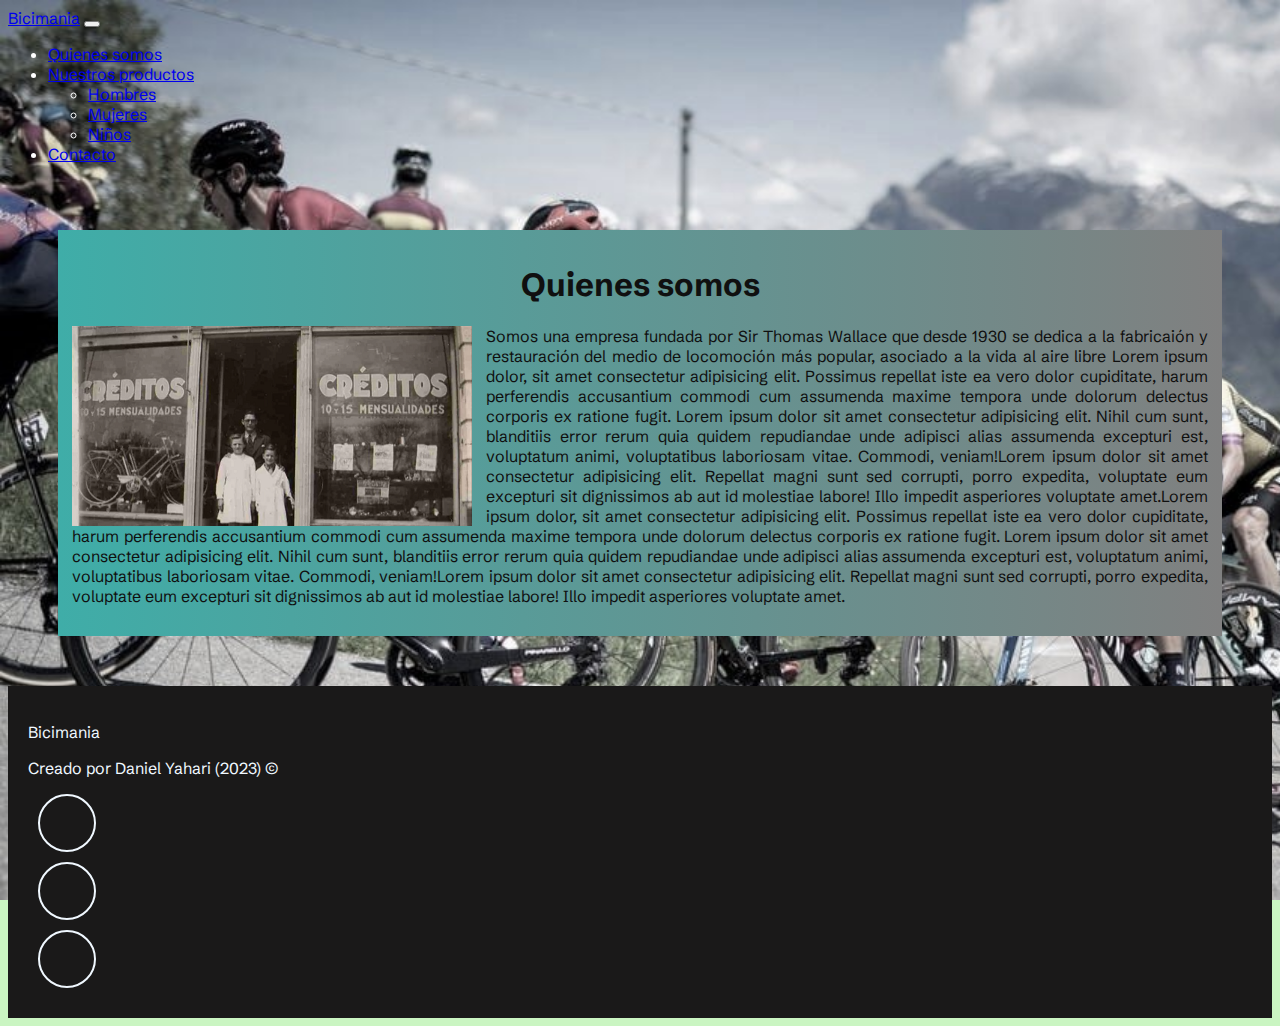
<file: quienessomos.html>
<!DOCTYPE html>
<html lang="en">
<head>
    <meta charset="UTF-8">
    <meta http-equiv="X-UA-Compatible" content="IE=edge">
    <meta name="viewport" content="width=device-width, initial-scale=1.0">
    <title>Bicimania</title>
    <!-- bootstrap -->
    <link href="https://cdn.jsdelivr.net/npm/bootstrap@5.3.0-alpha3/dist/css/bootstrap.min.css" rel="stylesheet" integrity="sha384-KK94CHFLLe+nY2dmCWGMq91rCGa5gtU4mk92HdvYe+M/SXH301p5ILy+dN9+nJOZ" crossorigin="anonymous">
    <!-- CSS -->
    <link rel="stylesheet" type="text/css" href="style.css"/>
    <!-- line awesome -->
    <link rel="stylesheet" href="https://maxst.icons8.com/vue-static/landings/line-awesome/line-awesome/1.3.0/css/line-awesome.min.css">
    <!-- favicon -->
    <link rel="shortcut icon" href="/Imagenes/icono.png" type="image/x-icon">
    <!-- fonts -->
    <link rel="preconnect" href="https://fonts.googleapis.com">
    <link rel="preconnect" href="https://fonts.gstatic.com" crossorigin>
    <link href="https://fonts.googleapis.com/css2?family=Schibsted+Grotesk&display=swap" rel="stylesheet">
    
</head>
<body>
    <nav class="navbar navbar-expand-md bg-primary" data-bs-theme="dark">
        <div class="container-fluid">
          <a class="navbar-brand" href="/index.html">Bicimania</a>
          <button class="navbar-toggler" type="button" data-bs-toggle="collapse" data-bs-target="#navbarTogglerDemo02" aria-controls="navbarTogglerDemo02" aria-expanded="false" aria-label="Toggle navigation">
            <span class="navbar-toggler-icon"></span>
          </button>
          <div class="collapse navbar-collapse" id="navbarTogglerDemo02">
            <ul class="navbar-nav me-auto mb-2 mb-lg-0">
              <li class="nav-item">
                <a class="nav-link" href="/quienessomos.html">Quienes somos</a>
              </li>
              <li class="nav-item dropdown">
                <a class="nav-link dropdown-toggle" href="#" role="button" data-bs-toggle="dropdown" aria-expanded="false">
                  Nuestros productos
                </a>
                <ul class="dropdown-menu">
                  <li><a class="dropdown-item" href="/hombres.html">Hombres</a></li>
                  <li><a class="dropdown-item" href="/mujeres.html">Mujeres</a></li>
                  <li><a class="dropdown-item" href="/ninos.html">Niños</a></li>
                </ul>
              <li class="nav-item">
                <a class="nav-link" href="/contacto.html">Contacto</a>
              </li>
            </ul>
            <div class="d-flex flex-wrap me-2">
              <a href="#" target="_blank" rel="noopener noreferrer"><i class="lab la-twitter"></i></a>
              <a href="#" target="_blank" rel="noopener noreferrer"><i class="lab la-facebook"></i></a>
              <a href="#" target="_blank" rel="noopener noreferrer"><i class="lab la-instagram"></i></a>
            </div>
          </div>
        </div>
        <nav class="navbar bg-primary" data-bs-theme="dark">
            <!-- Navbar content -->
        </nav>
    </nav>

      <section class="container-sm" id="fondo">
        <article id="info1">
          <h1>Quienes somos</h1>
          <img id="ph" src="/Imagenes/Foto vieja.png" class="img-fluid" alt="foto vieja">
          <p>Somos una empresa fundada por Sir Thomas Wallace que desde 1930 se dedica a la fabricaión y restauración del medio de locomoción más popular, asociado a la vida al aire libre Lorem ipsum dolor, sit amet consectetur adipisicing elit. Possimus repellat iste ea vero dolor cupiditate, harum perferendis accusantium commodi cum assumenda maxime tempora unde dolorum delectus corporis ex ratione fugit. Lorem ipsum dolor sit amet consectetur adipisicing elit. Nihil cum sunt, blanditiis error rerum quia quidem repudiandae unde adipisci alias assumenda excepturi est, voluptatum animi, voluptatibus laboriosam vitae. Commodi, veniam!Lorem ipsum dolor sit amet consectetur adipisicing elit. Repellat magni sunt sed corrupti, porro expedita, voluptate eum excepturi sit dignissimos ab aut id molestiae labore! Illo impedit asperiores voluptate amet.Lorem ipsum dolor, sit amet consectetur adipisicing elit. Possimus repellat iste ea vero dolor cupiditate, harum perferendis accusantium commodi cum assumenda maxime tempora unde dolorum delectus corporis ex ratione fugit. Lorem ipsum dolor sit amet consectetur adipisicing elit. Nihil cum sunt, blanditiis error rerum quia quidem repudiandae unde adipisci alias assumenda excepturi est, voluptatum animi, voluptatibus laboriosam vitae. Commodi, veniam!Lorem ipsum dolor sit amet consectetur adipisicing elit. Repellat magni sunt sed corrupti, porro expedita, voluptate eum excepturi sit dignissimos ab aut id molestiae labore! Illo impedit asperiores voluptate amet.</p>
        </article>
      </section>
    </div>
  <!-- footer -->
    <footer id="black" class="d-flex flex-column align-items-center justify-content-center">
      <p>Bicimania</p>
      <p>Creado por Daniel Yahari (2023) &#169;</p>
      <div class="d-flex flex-wrap">
      <a href="#" target="_blank" rel="noopener noreferrer"><i class="lab la-twitter"></i></a>
      <a href="#" target="_blank" rel="noopener noreferrer"><i class="lab la-facebook"></i></a>
      <a href="#" target="_blank" rel="noopener noreferrer"><i class="lab la-instagram"></i></a>
      </div>
    </footer>

      
  <!-- js -->
    <script src="https://cdn.jsdelivr.net/npm/bootstrap@5.3.0-alpha3/dist/js/bootstrap.bundle.min.js" integrity="sha384-ENjdO4Dr2bkBIFxQpeoTz1HIcje39Wm4jDKdf19U8gI4ddQ3GYNS7NTKfAdVQSZe" crossorigin="anonymous"></script>
</body>
</html>
</file>
<file: style.css>
body{
    background-color: rgb(202, 245, 194);
   font-family: Arial, sans-serif;
   background-image: url(Imagenes/giro2.jpg);
   background-repeat: no-repeat;
   color: #ffffff;
   background-attachment: fixed;
   background-size: cover;
   font-family: 'Schibsted Grotesk', sans-serif;
  }

nav i{
  font-size: 1.5rem;
  width: 25px;
  color: aliceblue;
  display: flex;
  }

.container{
    padding-block-start: 25px;
    font-family: 'Schibsted Grotesk', sans-serif;

}
.card{
    margin: 30px 15px 30px 15px;
    border-radius: 5%;
    background: #808080;  /* fallback for old browsers */
background: -webkit-linear-gradient(to right, #3fada8, #808080);  /* Chrome 10-25, Safari 5.1-6 */
background: linear-gradient(to right, #3fada8, #808080); /* W3C, IE 10+/ Edge, Firefox 16+, Chrome 26+, Opera 12+, Safari 7+ */
font-family: 'Schibsted Grotesk', sans-serif;

}

   
.row{
    display: flex;
    justify-content: center;
    font-family: 'Schibsted Grotesk', sans-serif;
    
}

.btn{
    display: flex;
    margin: auto;
    padding: 5px;
    align-items: stretch;
    justify-content: center;
}

/* formulario */
form {
    display: flex;
    flex-direction: column;
    max-width: 400px;
    margin: auto;
    margin-top: 20px;
    margin-bottom: 20px;
    padding: 20px;  
    border: 1px solid #ccc; 
    background-color: rgb(186, 197, 229);
    border-radius: 5%;
    color: black;
    background: #808080;  /* fallback for old browsers */
background: -webkit-linear-gradient(to right, #3fada8, #808080);  /* Chrome 10-25, Safari 5.1-6 */
background: linear-gradient(to right, #3fada8, #808080); /* W3C, IE 10+/ Edge, Firefox 16+, Chrome 26+, Opera 12+, Safari 7+ */

  }
  
  label, input, select, textarea {
    margin-bottom: 10px;
    width: 100%;
  }
  
  input[type="submit"] {
    width: auto;
    margin: 10px auto 0;
    
  }

  /* quienessomos */

   
  #ph{
    width: 400px;
    justify-content: start;
    float: left;
    margin-right: 14px;
    
  }

  section{
    margin-top: 50px;
    margin-left: 50px;
    margin-right: 50px;
    margin-bottom: 50px;
    padding: 14px;
    background: #808080;  /* fallback for old browsers */
    background: -webkit-linear-gradient(to right, #3fada8, #808080);  /* Chrome 10-25, Safari 5.1-6 */
    background: linear-gradient(to right, #3fada8, #808080); /* W3C, IE 10+/ Edge, Firefox 16+, Chrome 26+, Opera 12+, Safari 7+ */
    

  }
  .info1{
    display: flex;
    column-gap: 14px;
    padding: 14px;
    background: #808080;  /* fallback for old browsers */
background: -webkit-linear-gradient(to right, #3fada8, #808080);  /* Chrome 10-25, Safari 5.1-6 */
background: linear-gradient(to right, #3fada8, #808080); /* W3C, IE 10+/ Edge, Firefox 16+, Chrome 26+, Opera 12+, Safari 7+ */

  }
  h1{
    color: rgb(16, 16, 16);
    text-align: center;
    font-family: 'Schibsted Grotesk', sans-serif;
  }
p{
    flex-wrap: wrap;
    color: rgb(16, 16, 16);
    text-align: justify;
    font-family: 'Schibsted Grotesk', sans-serif;
}


footer{
  min-height: 150px;
  background-color: rgb(26, 25, 25);
  padding: 20px;
}
footer p{
  color: aliceblue;
  font-family: 'Schibsted Grotesk', sans-serif;
  font-size: 1rem;
}
footer a{
  width: 50px;
  color: aliceblue;
  height: 50px;
  display: flex;
  align-items: center;
  justify-content: center;
  padding: 2px;
  margin: 10px;
  border: 2px solid aliceblue;
  border-radius: 50%;

}



footer i{
  color: aliceblue;
 font-size: 1.5rem;
 
}
.modal-body{
  color: black;
}

/* carrusel */
</file>
